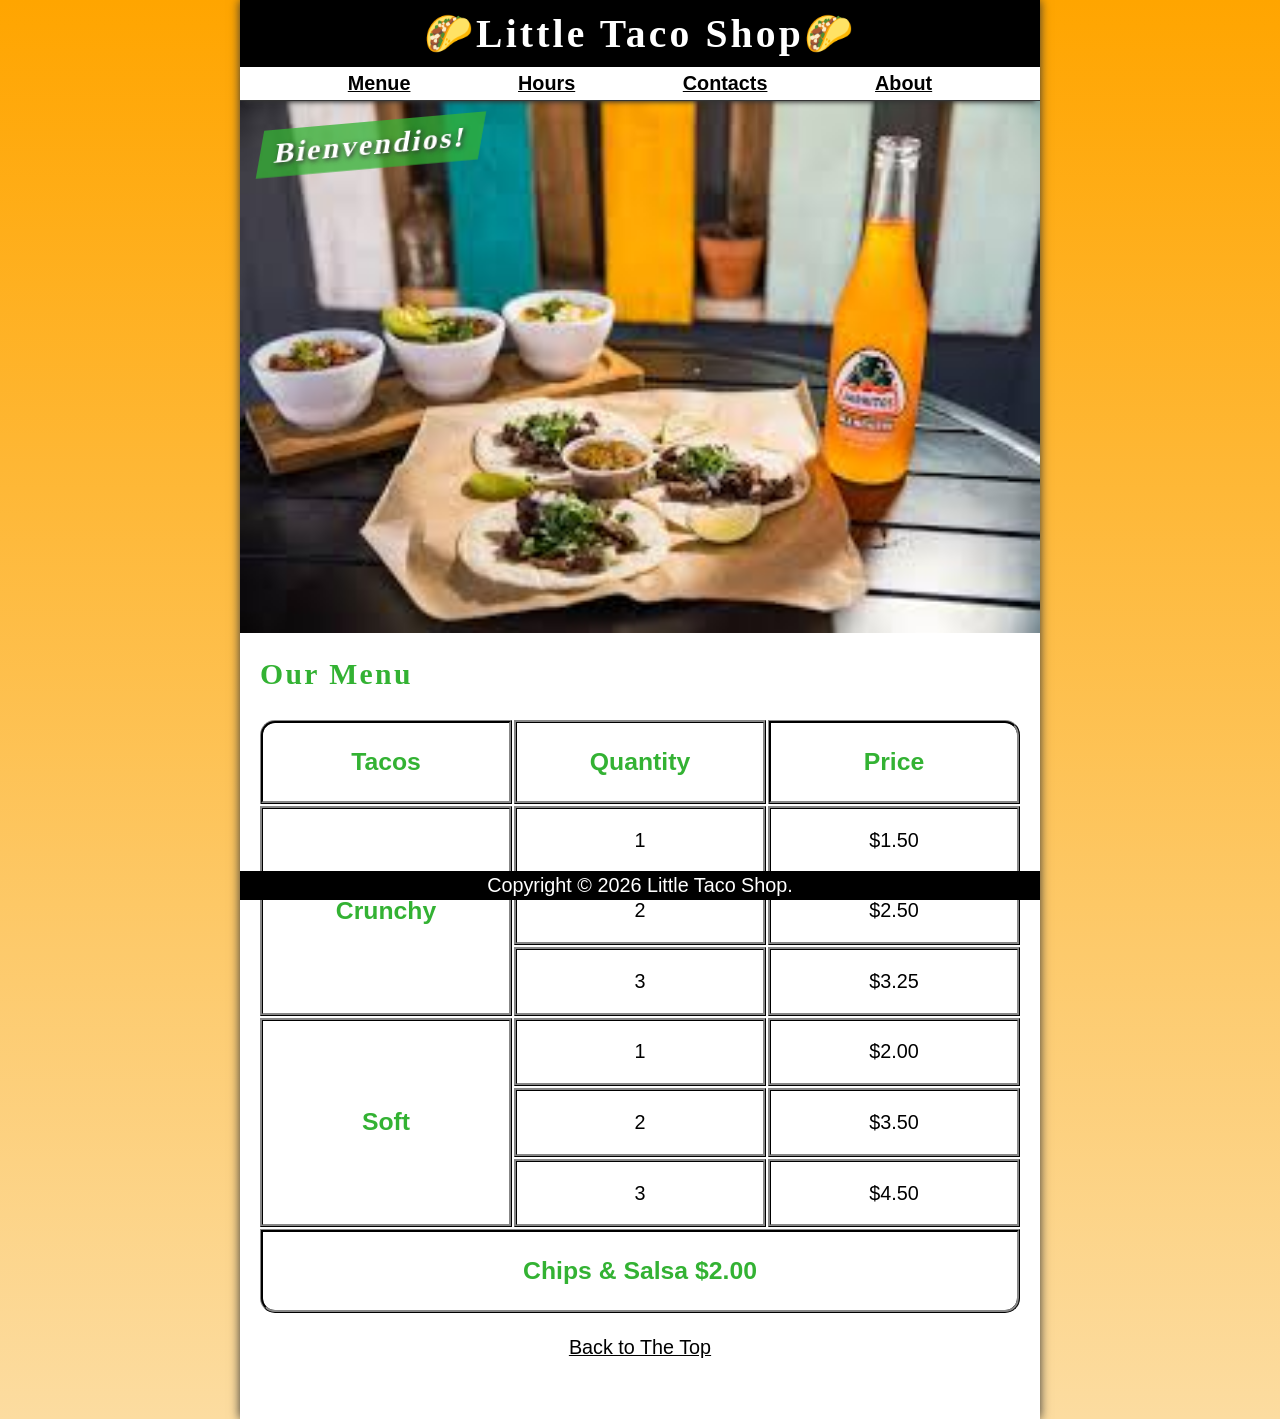
<file: taco/index.html>
<!doctype html>
<html lang="en">
  <head>
    <meta charset="UTF-8" />
    <meta name="viewport" content="width=device-width, initial-scale=1.0" />
    <meta name="author" content="Egbo Chukwuebuka Promise" />
    <meta
      name="decription"
      content="The official Website fro the little Taco Shop"
    />

    <title>The Little Title Shop</title>
    <link rel="icon" href="fav icon.avif" type="image/x-icon" />
    <link rel="stylesheet" href="style.css" type="text/css" />
    <script src="main.js" defer></script>
  </head>

  <body>
    <header class="header">
      <h1 class="header__h1">Little Taco Shop</h1>
      <nav class="header__nav">
        <ul class="header__ul">
          <li>
            <a href="#menu">Menue</a>
          </li>
          <li>
            <a href="hours.html">Hours</a>
          </li>
          <li>
            <a href="contact.html">Contacts</a>
          </li>
          <li>
            <a href="about.html">About</a>
          </li>
        </ul>
      </nav>
    </header>

    <section class="hero">
      <h2 class="hero__h2">Bienvendios!</h2>
      <figure>
        <img
          src="download (1).jpg"
          alt="Taco and Drinks"
          title="We Love Trays of Tacos"
          height="667"
          width="1000"
        />
        <figcaption class="offscreen">Tacos and Drinks.</figcaption>
      </figure>
    </section>

    <main class="main">
      <article id="menu" class="main__article">
        <h2 class="main__h2">Our Menu</h2>
        <table class="menu__container">
          <caption class="offscreen">
            Our Menu.
          </caption>
          <thead>
            <tr>
              <th class="menu__header" scope="col">Tacos</th>
              <th class="menu__header" scope="col">Quantity</th>
              <th class="menu__header" scope="col">Price</th>
            </tr>
          </thead>
          <tbody>
            <tr>
              <th class="menu__item menu__cr" scope="row" rowspan="3">
                Crunchy
              </th>
              <td class="menu__item">1</td>
              <td class="menu__item">$1.50</td>
            </tr>
            <tr>
              <td class="menu__item">2</td>
              <td class="menu__item">$2.50</td>
            </tr>
            <tr>
              <td class="menu__item">3</td>
              <td class="menu__item">$3.25</td>
            </tr>

            <tr>
              <th class="menu__item menu__st" scope="row" rowspan="3">Soft</th>
              <td class="menu__item">1</td>
              <td class="menu__item">$2.00</td>
            </tr>
            <tr>
              <td class="menu__item">2</td>
              <td class="menu__item">$3.50</td>
            </tr>
            <tr>
              <td class="menu__item">3</td>
              <td class="menu__item">$4.50</td>
            </tr>
          </tbody>
          <tfoot>
            <tr>
              <td class="menu__item menu__cs" colspan="1">
                Chips &amp; Salsa $2.00
              </td>
            </tr>
          </tfoot>
        </table>

        <p class="center">
          <a href="#">Back to The Top</a>
        </p>
      </article>
    </main>

    <footer class="footer">
      <p>
        <span class="nowrap">Copyright &copy; <time id="year"></time></span>
        <span class="nowrap">Little Taco Shop.</span>
      </p>
    </footer>
  </body>
</html>
</file>
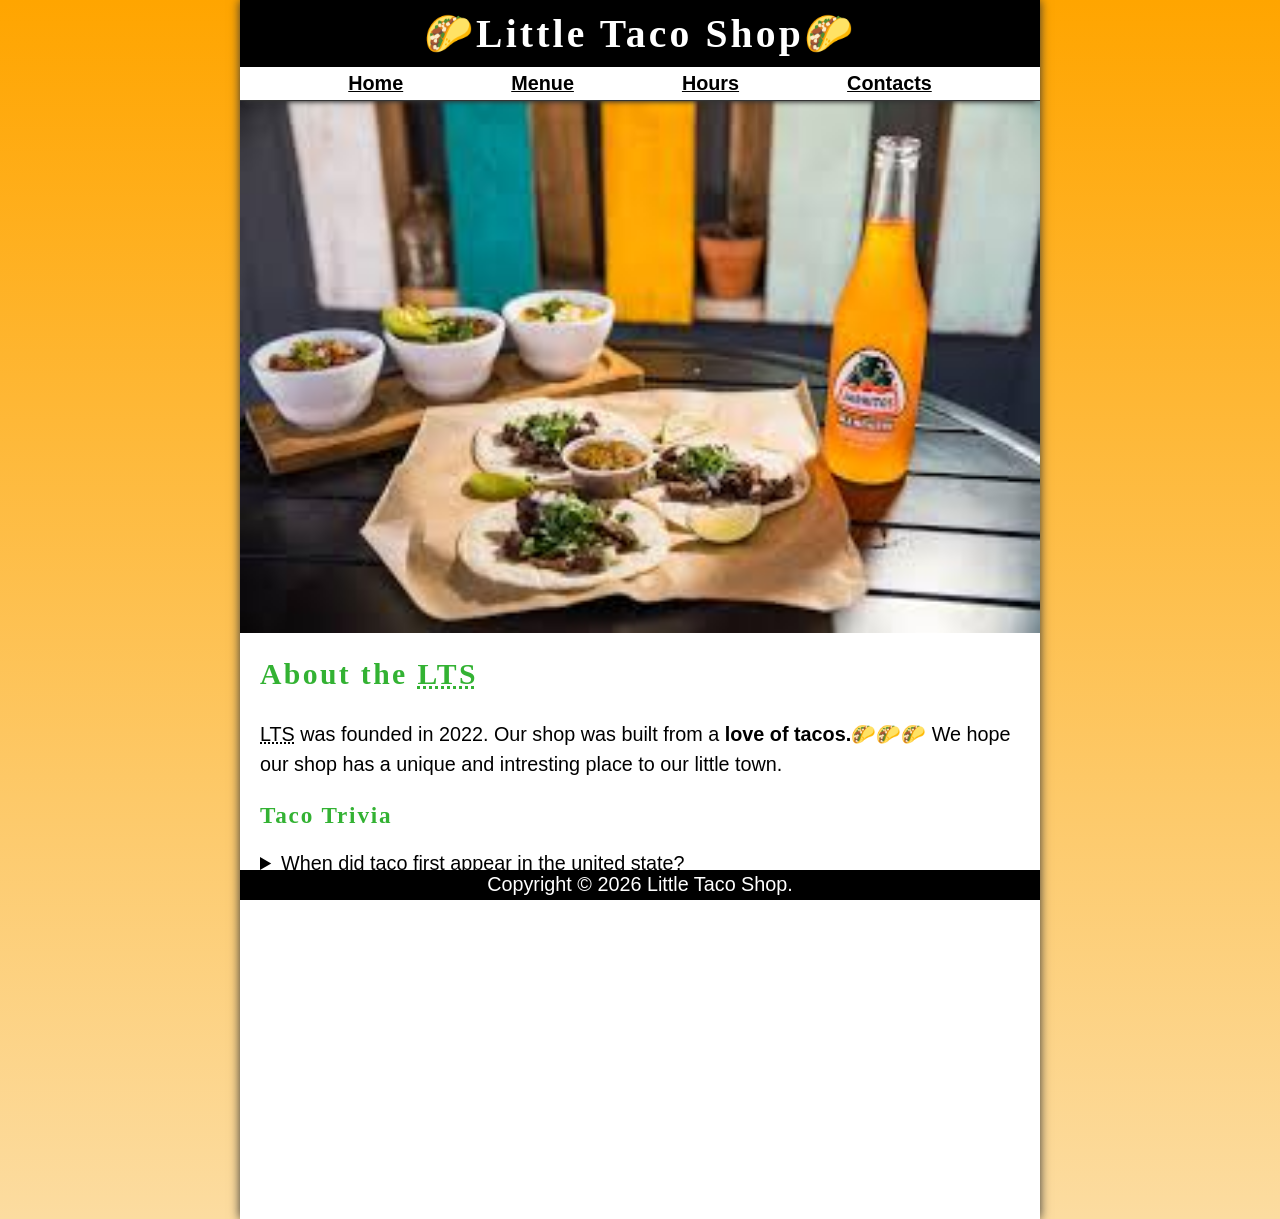
<file: taco/about.html>
<!doctype html>
<html lang="en">
  <head>
    <meta charset="UTF-8" />
    <meta name="viewport" content="width=device-width, initial-scale=1.0" />
    <meta name="author" content="Egbo Chukwuebuka Promise" />
    <meta name="decription" content="About little Taco Shop" />

    <title>About Little Taco Shop</title>
    <link rel="icon" href="fav icon.avif" type="image/x-icon" />
    <link rel="stylesheet" href="style.css" type="text/css" />
    <script src="main.js" defer></script>
  </head>

  <body>
    <header class="header">
      <h1 class="header__h1">Little Taco Shop</h1>
      <nav class="header__nav">
        <ul class="header__ul">
          <li>
            <a href="/">Home</a>
          </li>
          <li>
            <a href="/#menu">Menue</a>
          </li>
          <li>
            <a href="hours.html">Hours</a>
          </li>
          <li>
            <a href="contact.html">Contacts</a>
          </li>
        </ul>
      </nav>
    </header>

    <section class="hero">
      <figure>
        <img
          src="download (1).jpg"
          alt="Taco and Drinks"
          title="We Love Trays of Tacos"
          height="667"
          width="1000"
        />
        <figcaption class="offscreen">Tacos and Drinks.</figcaption>
      </figure>
    </section>

    <main class="main">
      <article class="main__article about">
        <h2>About the <abbr title="Little Taco Shop">LTS</abbr></h2>
        <p>
          <abbr title="Little Taco Shop">LTS</abbr> was founded in
          <time datetime="2022">2022.</time> Our shop was built from a
          <strong>love of tacos.</strong>🌮🌮🌮 We hope our shop has a unique
          and intresting place to our little town.
        </p>

        <aside class="about__trivia">
          <h3>Taco Trivia</h3>
          <details>
            <summary>When did taco first appear in the united state?</summary>
            <p class="about__trivia-answer">
              Jeffery M. Pilcher, taco historian and professor of history at the
              University of Minnesota, says the earliest mmention of tacos in
              the United States are in a newspapaer from
              <time datetime="1905">1905</time>. (Source:
              <cite
                ><a
                  href="https://www.smithsonianmag.com/arts-culture/where-did-the-taco-come-from-81228162/"
                  target="_blank"
                  >Smithsonian Magazine</a
                ></cite
              >)
            </p>
          </details>
        </aside>
      </article>
    </main>

    <footer class="footer">
      <p>
        <span class="nowrap">Copyright &copy; <time id="year"></time></span>
        <span class="nowrap">Little Taco Shop.</span>
      </p>
    </footer>
  </body>
</html>
</file>
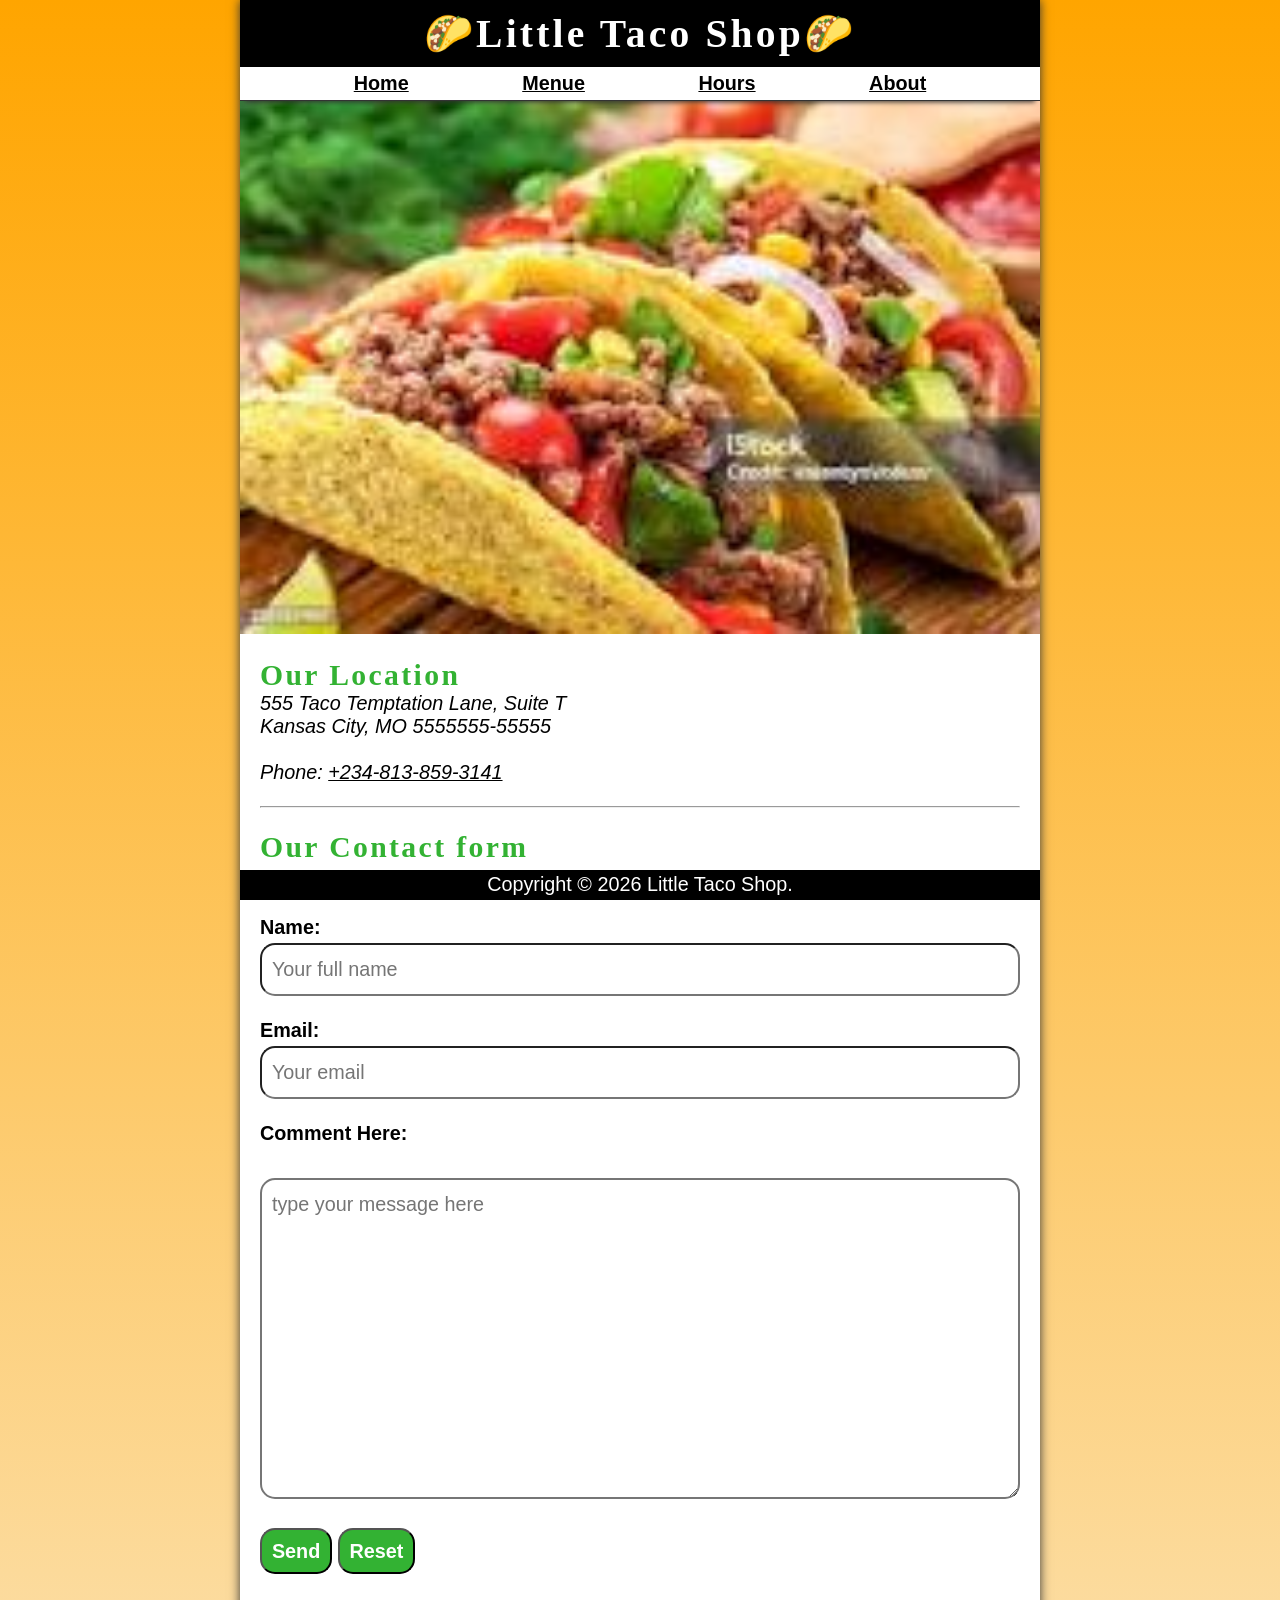
<file: taco/contact.html>
<!doctype html>
<html lang="en">
  <head>
    <meta charset="UTF-8" />
    <meta name="viewport" content="width=device-width, initial-scale=1.0" />
    <meta name="author" content="Egbo Chukwuebuka Promise" />
    <meta name="decription" content="Contact info for the little taco shop" />

    <title>Contact us - LTS</title>
    <link rel="icon" href="fav icon.avif" type="image/x-icon" />
    <link rel="stylesheet" href="style.css" type="text/css" />
    <script src="main.js" defer></script>
  </head>

  <body>
    <header class="header">
      <h1 class="header__h1">Little Taco Shop</h1>
      <nav class="header__nav">
        <ul class="header__ul">
          <li>
            <a href="/">Home</a>
          </li>
          <li>
            <a href="/#menue">Menue</a>
          </li>
          <li>
            <a href="hours.html">Hours</a>
          </li>
          <li>
            <a href="about.html">About</a>
          </li>
        </ul>
      </nav>
    </header>

    <section class="hero">
      <figure>
        <img
          src="images.jpg"
          alt="little taco shop tacos"
          title="Tacos we love to eat"
          height="667"
          width="1000"
        />
        <figcaption class="offscreen">Little Taco shop Tacos.</figcaption>
      </figure>
    </section>

    <main class="main">
      <article class="main__article contact">
        <h2 class="contact__h2">Our Location</h2>
        <address>
          555 Taco Temptation Lane, Suite T <br />
          Kansas City, MO 5555555-55555 <br /><br />
          Phone: <a href="tel:+234-813-859-3141">+234-813-859-3141</a>
        </address>
      </article>
      <hr />
      <article class="main__article">
        <h2>Our Contact form</h2>
        <form
          action="https://httpbin.org/get"
          method="get"
          class="contact__form"
        >
          <fieldset class="contact__fieldset">
            <legend class="offscreen">Send us a message.</legend>
            <p class="contact__p">
              <label class="contact__label" for="name">Name:</label>
              <input
                class="contact__input"
                type="text"
                name="name"
                id="name"
                placeholder="Your full name"
                required
              />
            </p>
            <p class="contact__p">
              <label class="contact__label" for="email">Email:</label>
              <input
                class="contact__input"
                type="email"
                email="email"
                id="email"
                placeholder="Your email"
                required
              />
            </p>
            <p class="contact__p">
              <label class="contact__label" for="message">Comment Here:</label>
              <br />
              <textarea
                class="contact__textarea"
                name="message"
                id="message"
                cols="30"
                rows="10"
                placeholder="type your message here"
              ></textarea>
            </p>
          </fieldset>
          <button class="contact__button" type="submit">Send</button>
          <button class="contact__button" type="reset">Reset</button>
        </form>
      </article>
    </main>

    <footer class="footer">
      <p>
        <span class="nowrap">Copyright &copy; <time id="year"></time></span>
        <span class="nowrap">Little Taco Shop.</span>
      </p>
    </footer>
  </body>
</html>
</file>
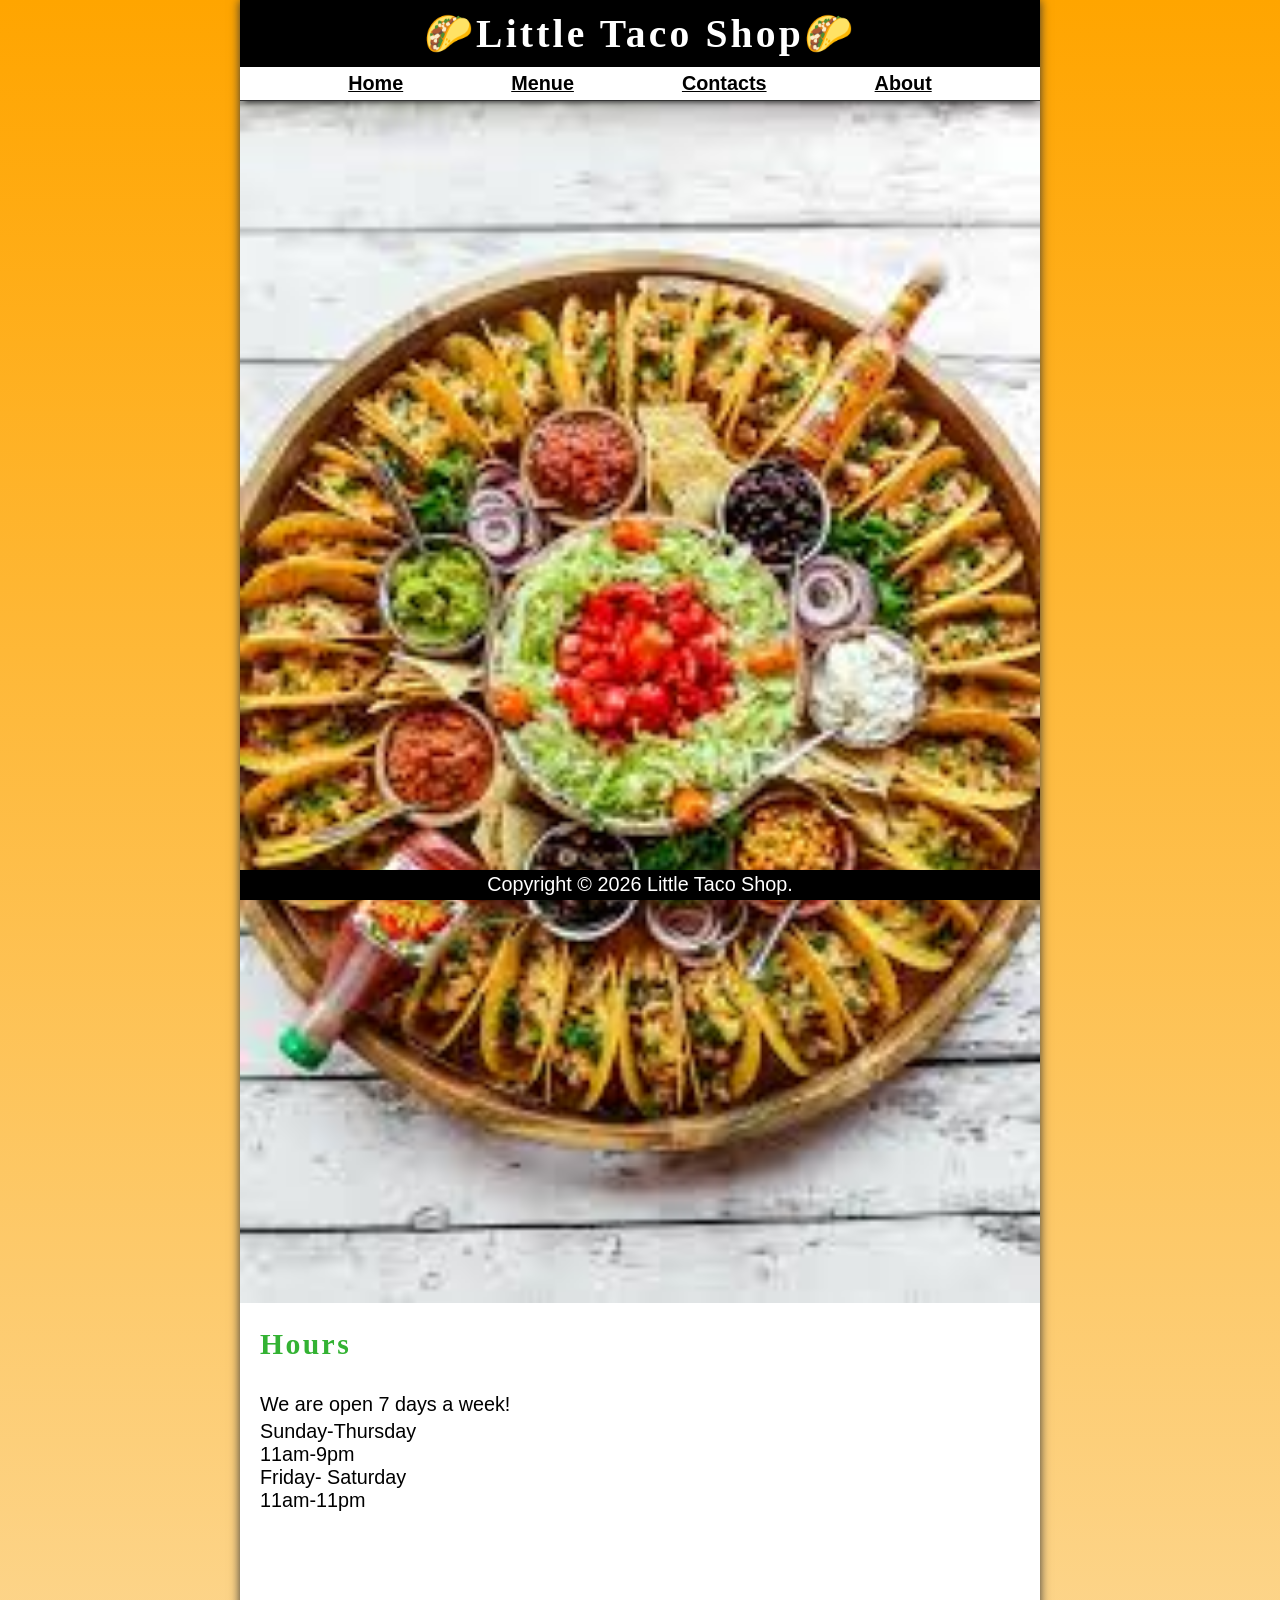
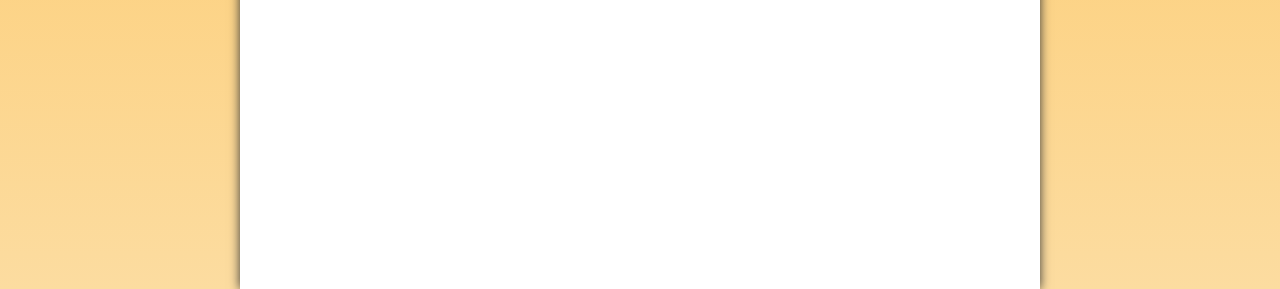
<file: taco/hours.html>
<!doctype html>
<html lang="en">
  <head>
    <meta charset="UTF-8" />
    <meta name="viewport" content="width=device-width, initial-scale=1.0" />
    <meta name="author" content="Egbo Chukwuebuka Promise" />
    <meta name="decription" content="Store Hours for the Little Taco Shop" />

    <title>The Little Taco Shop</title>
    <link rel="icon" href="fav icon.avif" type="image/x-icon" />
    <link rel="stylesheet" href="style.css" type="text/css" />
    <script src="main.js" defer></script>
  </head>

  <body>
    <header class="header">
      <h1 class="header__h1">Little Taco Shop</h1>
      <nav class="header__nav">
        <ul class="header__ul">
          <li>
            <a href="/">Home</a>
          </li>
          <li>
            <a href="/#menue">Menue</a>
          </li>
          <li>
            <a href="contact.html">Contacts</a>
          </li>
          <li>
            <a href="about.html">About</a>
          </li>
        </ul>
      </nav>
    </header>

    <section class="hero">
      <figure>
        <img
          src="download (3).jpg"
          alt="A tray of tasty tacos"
          title="We Love Tacos"
          height="1000"
          width="1000"
        />
        <figcaption class="offscreen">A Tray of Tasty Tacos.</figcaption>
      </figure>
    </section>

    <main class="main">
      <article class="main__article">
        <h2 class="main__h2">Hours</h2>
        <p>We are open 7 days a week!</p>
        <dl>
          <dt>Sunday-Thursday</dt>
          <dd>11am-9pm</dd>
          <dt>Friday- Saturday</dt>
          <dd>11am-11pm</dd>
        </dl>
      </article>
    </main>

    <footer class="footer">
      <p>
        <span class="nowrap">Copyright &copy; <time id="year"></time></span>
        <span class="nowrap">Little Taco Shop.</span>
      </p>
    </footer>
  </body>
</html>
</file>
<file: taco/style.css>
/* RESET */
*,
*::before,
*::after {
  box-sizing: border-box;
  margin: 0;
  padding: 0;
}

img {
  display: block;
  max-width: 100%;
  height: auto;
}

input,
button,
textarea {
  font: inherit;
}

/* VARIABLES */
:root {
  /* FONTS */
  --FF: "Nunito", sans-serif;
  --FF-HEADINGS: "Fugaz one", cursive;
  --FS: clamp(1rem, 2.2vh, 1.5rem);

  /* COLORS */
  --BG-COLOR-FADE: rgb(252, 220, 160);
  --BG-COLOR: orange;
  --BG-IMAGE: linear-gradient(to bottom, var(--BG-COLOR), var(--BG-COLOR-FADE));
  --BODY-BG-COLOR: white;
  --BORDER-COLOR: #333;
  --BUTTON-COLOR: #fff;
  --FONT-COLOR: black;
  --HEADER-BGCOLOR: black;
  --HEADER-COLOR: white;
  --HERO-BGCOLOR: rgba(51, 178, 51, 0.75);
  --HERO-COLOR: white;
  --HIGHLIGHT-COLOR: rgb(51, 178, 51);
  --LINK-ACTIVE: orange;
  --LINK-COLOR: black;
  --LINK-HOVER: hsla(0, 0%, 0%, 0.6);
  --NAV-BGCOLOR: #fff;

  /* BORDERS */
  --BORDERS: 1px solid var(--BORDER-COLOR);
  --BORDER_RADIUS: 15px;

  /* STANDARD PADDING*/
  --PADDING-TOPBOTTOM: 0.25em;
  --PADDING-SIDE: 2.5%;

  /* STANDARD MARGIN */
  --MARGIN: clamp(1em, 2.5vh, 1.5em) 0;
}

@media (prefers-color-scheme: dark) {
  :root {
    --BG-COLOR-FADE: gray;
    --BG-COLOR: black;
    --BODY-BG-COLOR: #333;
    --BORDER-COLOR: whitesmoke;
    --BUTTON-COLOR: black;
    --FONT-COLOR: whitesmoke;
    --HEADER-COLOR: whitesmoke;
    --HERO-COLOR: #333;
    --HIGHLIGHT-COLOR: whitesmoke;
    --LINK-ACTIVE: rgb(252, 200, 103);
    --LINK-COLOR: whitesmoke;
    --LINK-HOVER: orange;
    --NAV-BGCOLOR: rgb(20, 20, 20);
  }
}

/* UTILITY CLASSES*/
.offscreen {
  position: absolute;
  left: -100000px;
}

.nowrap {
  white-space: nowrap;
}

.center {
  text-align: center;
}

/* GENERAL STYLE */

html {
  scroll-behavior: smooth;
  font-size: var(--FS);
  font-family: var(--FF);
  background-color: var(--BG-COLOR);
  background-image: var(--BG-IMAGE);
}

body {
  background-color: var(--BODY-BG-COLOR);
  color: var(--FONT-COLOR);
  min-height: 100vh;
  max-width: 800px;
  margin: 0 auto;
  border-left: var(--BORDER-COLOR);
  border-right: var(--BORDER-COLOR);
  box-shadow: 0 0 10px var(--BORDER-COLOR);
}

h1,
h2,
h3 {
  font-family: var(--FF-HEADINGS);
  letter-spacing: 0.08em;
}

h2,
h3 {
  margin-bottom: 1em;
  color: var(--HIGHLIGHT-COLOR);
}

p {
  line-height: 1.5;
}

a:any-link {
  color: var(--LINK-COLOR);
}

a:hover,
a:focus-visible {
  color: var(--LINK-HOVER);
}

a:active {
  color: var(--LINK-ACTIVE);
}

/* HEADER */

.header {
  position: sticky;
  top: 0;
  z-index: 1;
}

.header__h1 {
  text-align: center;
  background-color: var(--HEADER-BGCOLOR);
  color: var(--HEADER-COLOR);
  padding: var(--PADDING-TOPBOTTOM) var(--PADDING-SIDE);
}

.header__nav {
  background-color: var(--NAV-BGCOLOR);
  border-bottom: var(--BORDERS);
  font-weight: bold;
  box-shadow: 0 6px 5px -5px var(--BORDER-COLOR);
}

.header__ul {
  padding: var(--PADDING-TOPBOTTOM) var(--PADDING-SIDE);
  list-style-type: none;
  display: flex;
  justify-content: space-evenly;
  gap: 1rem;
}

/* HERO SECTION */

.hero {
  position: relative;
}

.hero__h2 {
  background-color: var(--HERO-BGCOLOR);
  color: var(--HERO-COLOR);
  padding: 0.25em 0.5em;
  text-shadow: 2px 2px 5px var(--BORDER-COLOR);
  position: absolute;
  left: 20px;
  top: -100px;
  animation: showWelcome 0.5s ease-in-out 0.5s forwards;
}

@keyframes showWelcome {
  0% {
    top: -20px;
    transform: skew(0deg, -5deg) scaleY(0);
  }
  80% {
    top: 30px;
    transform: skew(0deg, -5deg) scaleY(1.2);
  }
  100% {
    top: 20px;
    transform: skew(-10deg, -5deg) scaleY(1);
  }
}

/* FOOTER */
.footer {
  position: sticky;
  bottom: 0;
  background-color: var(--HEADER-BGCOLOR);
  color: var(--HEADER-COLOR);
  padding: var(--PADDING-TOPBOTTOM), var(--PADDING-SIDE);
  text-align: center;
}

/* MAIN */
.main {
  padding: var(--PADDING-TOPBOTTOM) var(--PADDING-SIDE);
}

.main__article {
  scroll-margin-top: 6.5rem;
  margin: var(--MARGIN);
}

.main__article:first-child {
  margin-top: 1rem;
}

.main__article:last-child {
  min-height: calc(100vh - 20rem);
}

/* ABOUT */

.about__trivia {
  margin: var(--MARGIN);
}

.about__trivia-answer {
  margin-top: 1rem;
}

/* CONTACT */

.contact__h2 {
  margin: 0;
}

.contact__fieldset {
  border: none;
}

.contact__p {
  margin: 1em 0;
}

.contact__label {
  display: block;
  font-weight: bold;
}

.contact__input,
.contact__textarea {
  padding: 0.5rem;
  border-radius: 15px;
  border-width: 2px;
  width: 100%;
}

.contact__button {
  padding: 0.5rem;
  border-radius: var(--BORDER_RADIUS);
  background-color: var(--HIGHLIGHT-COLOR);
  color: var(--BUTTON-COLOR);
  font-weight: bold;
}

/* MENU */

thead,
tbody,
tfoot,
tr {
  display: contents;
}

.menu__container {
  display: grid;
  grid-template-columns: repeat(3, 2fr);
  grid-template-areas:
    "hd1 hd2 hd3"
    "cr cr1 cr1p"
    "cr cr2 cr2p"
    "cr cr3 cr3p"
    "st st1 st1p"
    "st st2 st2p"
    "st st3 st3p"
    "cs  cs cs";
  gap: 0.1em;
  margin-bottom: 1em;
}

.menu__cr {
  grid-area: cr;
}

.menu__st {
  grid-area: st;
}

.menu__cs {
  grid-area: cs;
  color: var(--HIGHLIGHT-COLOR);
  font-weight: bold;
}

.menu__cr,
.menu__st,
.menu__cs,
.menu__header {
  color: var(--HIGHLIGHT-COLOR);
  font-weight: bold;
  height: 100%;
  display: grid;
  place-content: center;
}

.menu__header,
.menu__item {
  width: 100%;
  border: medium ridge var(--BORDER-COLOR);
  padding: 1em;
}

.menu__item {
  display: grid;
  place-content: center;
}

thead th:first-child {
  border-top-left-radius: var(--BORDER_RADIUS);
}

thead th:last-child {
  border-top-right-radius: var(--BORDER_RADIUS);
}
tfoot td:last-child {
  border-bottom-right-radius: var(--BORDER_RADIUS);
  border-bottom-left-radius: var(--BORDER_RADIUS);
}

@media screen and (min-width: 576px) {
  .header__h1::before {
    content: "🌮";
  }
  .header__h1::after {
    content: "🌮";
  }

  .menu__header,
  .menu__cr,
  .menu__st,
  .menu__cs {
    font-size: 125%;
  }
}
</file>
